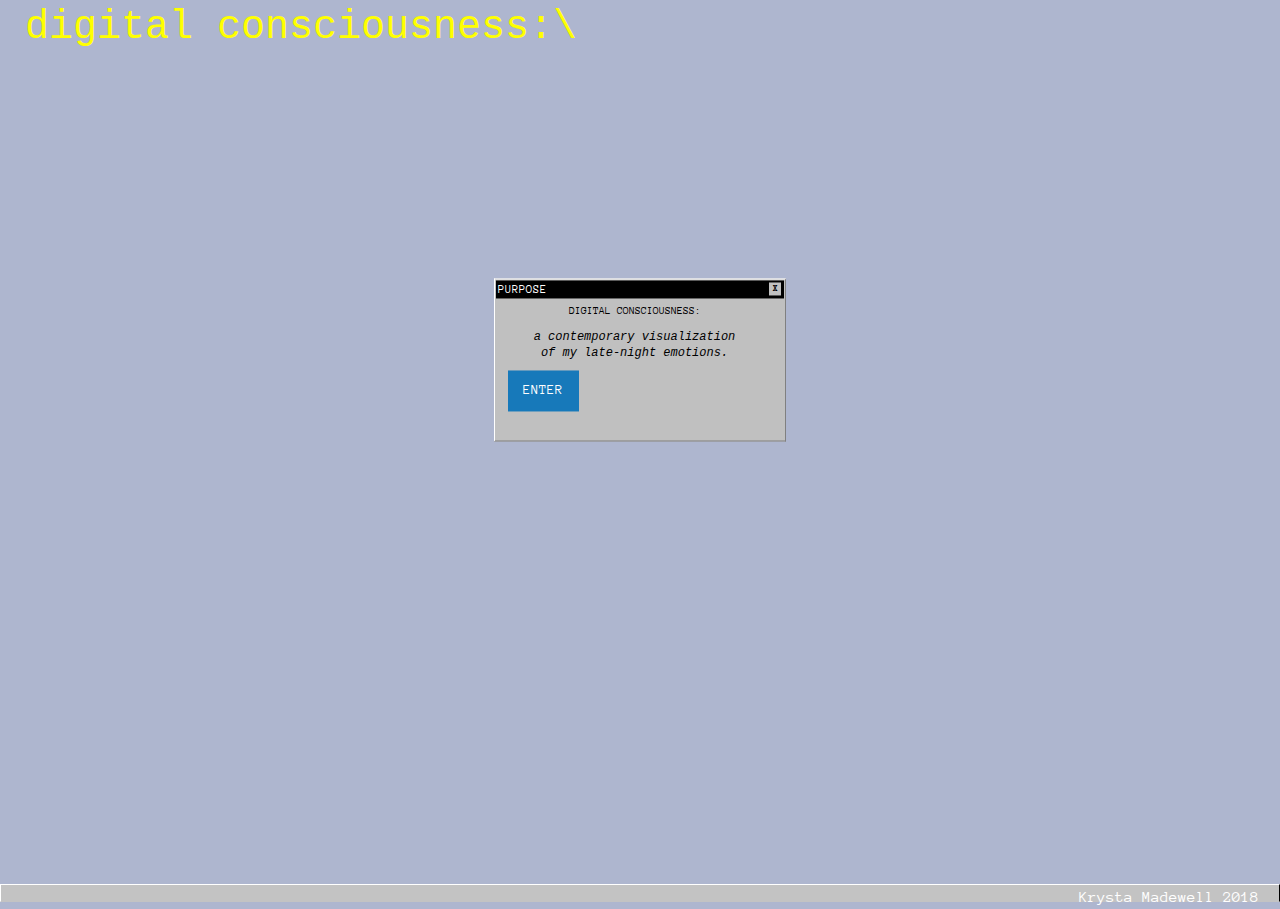
<file: index.html>
<!doctype html>
<html lang="en">
<head>
    <meta charset="UTF-8">
    <meta http-equiv="x-ua-compatible" content="ie=edge">
    <meta name="viewport" content="width=device-width, initial-scale=1.0">
    <title>digital consciousness</title>
    <link rel="stylesheet" href="css/foundation.css">
    <link rel="stylesheet" href="css/app.css">
</head>

<body>
  <nav class='navigation'>
  <h1>digital consciousness:\</h1>
  </nav>


  <div class="box">
    <div class="title">
      PURPOSE
      <button>X</button>
    </div>
    <div class="body">

      <p class="line anim-typewriter">DIGITAL CONSCIOUSNESS:</p>
      <h5 class><i>a contemporary visualization of my late-night emotions.</i></h5>
      <a href='page2.html' class='button'>ENTER</a>
    </div>
  </div>

  <footer>
    Krysta Madewell 2018
  </footer>

</body>
</html>
</file>
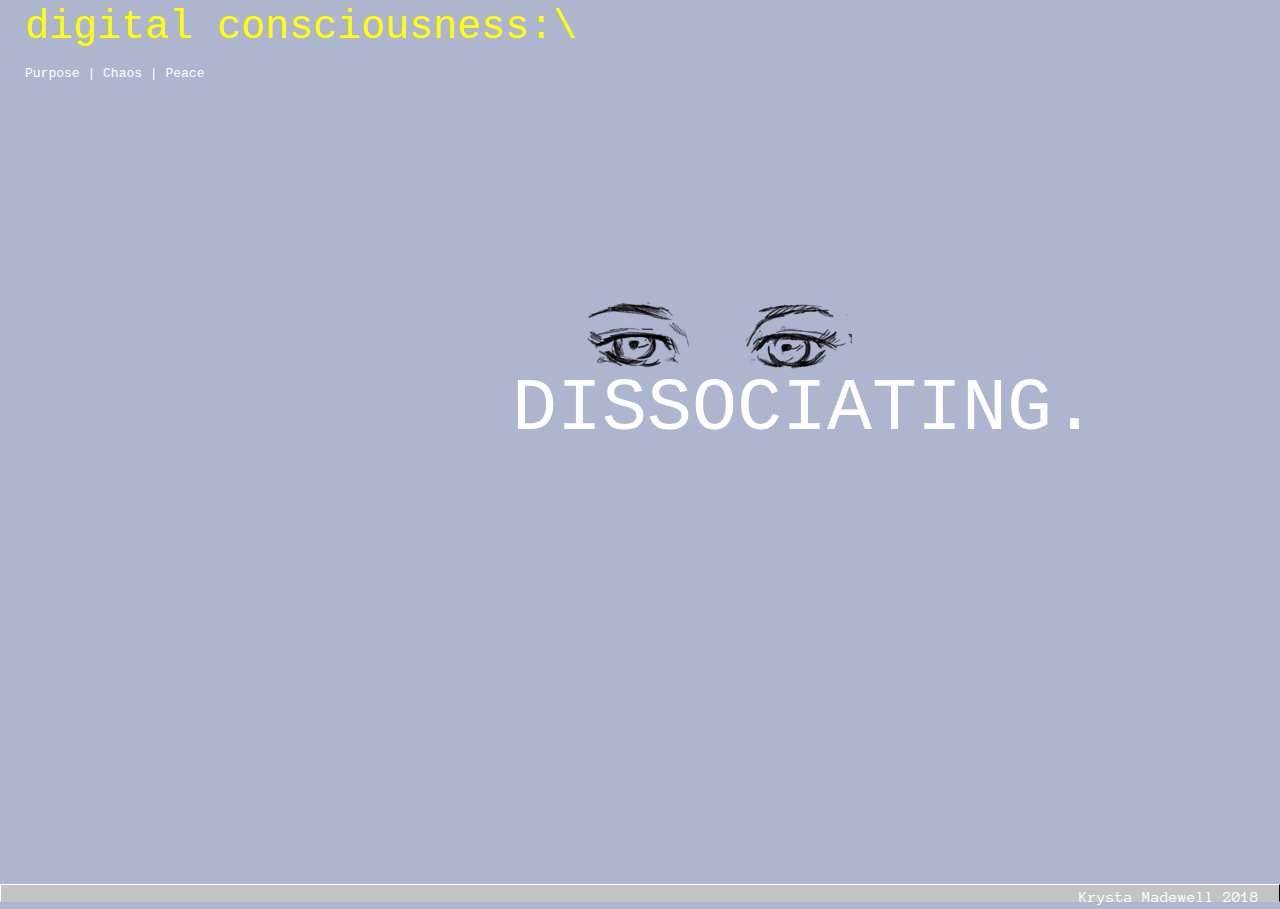
<file: page2.html>
<!doctype html>
<html lang="en">
<head>
    <meta charset="UTF-8">
    <meta http-equiv="x-ua-compatible" content="ie=edge">
    <meta name="viewport" content="width=device-width, initial-scale=1.0">
    <title>digital consciousness</title>
    <link rel="stylesheet" href="css/foundation.css">
    <link rel="stylesheet" href="css/app.css">
</head>

<body>
<nav class='navigation'>
    <h1>digital consciousness:\</h1>
  <div class="ul">
    <a href="index.html">Purpose </a>|
    <a href="page2.html">Chaos </a>|
    <a href="page3.html">Peace</a>
  </div>
</nav>

<div class="sprite">
</div>
  <div class="glitch" data-text="ASSOCIATING.">DISSOCIATING.</div>

  <footer>
   Krysta Madewell 2018
  </footer>

    <script src="js/app.js"></script>
  </body>
</html>
</file>
<file: css/app.css>
@import url('https://fonts.googleapis.com/css?family=Anonymous+Pro');

html {
    min-height: 100%;
    overflow: hidden;
}

body {
  height: calc(100vh - 8em);
  color: #000;
  font-family: 'Anonymous Pro', monospace;
  background-color: #aeb6cf;
}


.navigation {
  padding-left: 25px;
  color: #fff;
  font-family: monospace;
}



a {
  color: #fff;
}

a:hover{
  color: yellow;
}

ul {
padding-left: 5px;
}

.line {
  position: relative;
  top: 50%;
  width: 16em;
  margin: 0 auto;
  font-size: 100%;
  text-align: center;
  white-space: nowrap;
  overflow: hidden;transform: translateY(-50%);
}

.anim-typewriter {
      animation: typewriter 4s steps(40) 1s 1 normal both,
      blinkTextCursor 500ms steps(40) infinite normal;
}

@keyframes typewriter {
    from {
          width: 0;
    }
    to {
          width: 14em;
    }
}

h5 {
  padding-left: 15px;
  text-align: center;
  font-family:'Anonymouse Pro', monospace;
  font-size: 12px;
}

h1 {
  font-family:'Anonymouse Pro', monospace;
  font-size: 40px;
  color:yellow;
}

*{
  padding:0px;
  margin:0px;
}
button:focus{
  outline:none;
}

.box{
  width:292px;
  background:#C0C0C0;
  border-width:1px;
  border-color:#FFFFFF #808080 #808080 #FFFFFF;
  border-style:solid;
  position:absolute;
  top:40%;
  left:50%;
  padding-left: 20px;
  font-size: 12px;
  transform: translate(-50%,-50%);
  padding:1px;
}
div.title{
  height:18px;
  width:100%;
  padding-left: 2px;
  padding-top: 1px;
  background:#000000;
  color:#FFF;
}

.title button{
  position:absolute;
  right:2px;
  top:1px;
  margin:2px;
  float:right;
  width: 12px;
  height:13px;
  background:#C0C0C0;
  border-color: #c0c0c0 #ffffff ;
  font-size:9px;
  font-weight:bold;
  text-align:center;
  color: #0000
  focus:none;
}
div.body{
  padding:13px 12px 12px;
  height:100%;
  width:calc(100% - 26px);
  display:inline-block;
}
div.body p{
  position: relative;
  padding-left: 15px;
  font-size:11px;
}
div.body button{
  font-size:11px;
  outline:1px solid #000000 #c3c3c3;
  background:#C0C0C0;
  border-width:1px;
  border-style:solid;
  border-color:#808080;
  padding:4px 15px;
  margin:20px 100px 3px;
  display:block;
  position:relative;
  bottom:0px;
}

div.body button: hover{
opacity: .1;
}


.glitch {
  color: #fff;
  font-family: monospace;
  font-size: 75px;
  position: relative;
  width: 400px;
  top: 35%;
  left: 40%;
}

@keyframes noise-anim {
  0% {
    clip: rect(86px, 9999px, 50px, 0);
  }
  5% {
    clip: rect(76px, 9999px, 91px, 0);
  }
  10% {
    clip: rect(54px, 9999px, 39px, 0);
  }
  15% {
    clip: rect(25px, 9999px, 50px, 0);
  }
  20% {
    clip: rect(43px, 9999px, 25px, 0);
  }
  25% {
    clip: rect(93px, 9999px, 52px, 0);
  }
  30% {
    clip: rect(86px, 9999px, 1px, 0);
  }
  35% {
    clip: rect(50px, 9999px, 54px, 0);
  }
  40% {
    clip: rect(15px, 9999px, 90px, 0);
  }
  45% {
    clip: rect(63px, 9999px, 95px, 0);
  }
  50% {
    clip: rect(3px, 9999px, 61px, 0);
  }
  55% {
    clip: rect(62px, 9999px, 3px, 0);
  }
  60% {
    clip: rect(82px, 9999px, 68px, 0);
  }
  65% {
    clip: rect(59px, 9999px, 87px, 0);
  }
  70% {
    clip: rect(68px, 9999px, 39px, 0);
  }
  75% {
    clip: rect(44px, 9999px, 95px, 0);
  }
  80% {
    clip: rect(58px, 9999px, 72px, 0);
  }
  85% {
    clip: rect(99px, 9999px, 75px, 0);
  }
  90% {
    clip: rect(36px, 9999px, 70px, 0);
  }
  95% {
    clip: rect(25px, 9999px, 61px, 0);
  }
  100% {
    clip: rect(1px, 9999px, 48px, 0);
  }
}
.glitch:after {
  content: attr(data-text);
  position: absolute;
  left: 2px;
  text-shadow: -2px 0 red;
  top: 0;
  color: #fff;
  background: #aeb6cf;
  overflow: hidden;
  clip: rect(0, 900px, 0, 0);
  animation: noise-anim 2s infinite linear alternate-reverse;
}

@keyframes noise-anim-2 {
  0% {
    clip: rect(28px, 9999px, 71px, 0);
  }
  5% {
    clip: rect(90px, 9999px, 1px, 0);
  }
  10% {
    clip: rect(88px, 9999px, 44px, 0);
  }
  15% {
    clip: rect(50px, 9999px, 60px, 0);
  }
  20% {
    clip: rect(12px, 9999px, 75px, 0);
  }
  25% {
    clip: rect(22px, 9999px, 5px, 0);
  }
  30% {
    clip: rect(74px, 9999px, 37px, 0);
  }
  35% {
    clip: rect(20px, 9999px, 49px, 0);
  }
  40% {
    clip: rect(18px, 9999px, 67px, 0);
  }
  45% {
    clip: rect(92px, 9999px, 44px, 0);
  }
  50% {
    clip: rect(54px, 9999px, 72px, 0);
  }
  55% {
    clip: rect(88px, 9999px, 99px, 0);
  }
  60% {
    clip: rect(7px, 9999px, 33px, 0);
  }
  65% {
    clip: rect(87px, 9999px, 35px, 0);
  }
  70% {
    clip: rect(15px, 9999px, 46px, 0);
  }
  75% {
    clip: rect(57px, 9999px, 29px, 0);
  }
  80% {
    clip: rect(99px, 9999px, 34px, 0);
  }
  85% {
    clip: rect(12px, 9999px, 44px, 0);
  }
  90% {
    clip: rect(22px, 9999px, 18px, 0);
  }
  95% {
    clip: rect(97px, 9999px, 54px, 0);
  }
  100% {
    clip: rect(31px, 9999px, 37px, 0);
  }
}
.glitch:before {
  content: attr(data-text);
  position: absolute;
  left: -2px;
  text-shadow: 2px yellow;
  top: 0;
  color: #fff;
  background: ##aeb6cf;
  overflow: hidden;
  clip: rect(0, 900px, 0, 0);
  animation: noise-anim-2 3s infinite linear alternate-reverse;
}

.container {
  position: absolute;
  width: 100%;
  left: 42.5%;
  top: 45%;
}

.text {
  text-align: center;
  weight: 100;
  font-size: 12px;
  color: #000;
}

.sprite {
  top: 30%;
  left: 45.5%;
  position: absolute;
  width: 270px;
  height: 70px;
  margin: 2em auto;
  background: url('eyesheet.png') 0 0 no-repeat;
  animation: blink .5s steps(3) infinite ;
}

@keyframes blink {
  100% { background-position: -792px 0; }
}

.smoke {
    position:absolute;
    top:30%;
    lefT:50.5%;
    transform:translate(-50%,-50%);
}

.smoke ul {
    margin:0;
    padding:0;
    display:flex;

}

.smoke ul li {
    list-style:none;
    letter-spacing:10px;
    filter:blur(1px);
    color:#fff;
    font-size:3em;
    display: inline-block;
}


.smoke ul:hover li {
    animation: smoke 2s linear forwards;
}


@keyframes smoke {
    0% {
        transform: translateX(0px);
        opacity: 1;
        filter:blur(1px);
    }
    100% {
      transform: translateX(-200px);
        opacity: 0;
        filter:blur(20px);
    }
}

.smoke ul li:nth-child(1){
    animation-delay:0s
}
.smoke ul li:nth-child(2){
    animation-delay:.4s
}
.smoke ul li:nth-child(3){
    animation-delay:.8s
}
.smoke ul li:nth-child(4){
    animation-delay:1.2s
}
.smoke ul li:nth-child(5){
    animation-delay:1.6s
}

footer {
  top: 98.25%;
  position: absolute;
  text-align: right;
  color: #fff;
  height:18px;
  width:100%;
  background:#c3c3c3;
  color:#fff;
  border-width:1px;
  border-color:#fff #000 #0000 #fff;
  border-style:solid;
  padding-right: 20px;
  padding-top: 0px;
}
</file>
